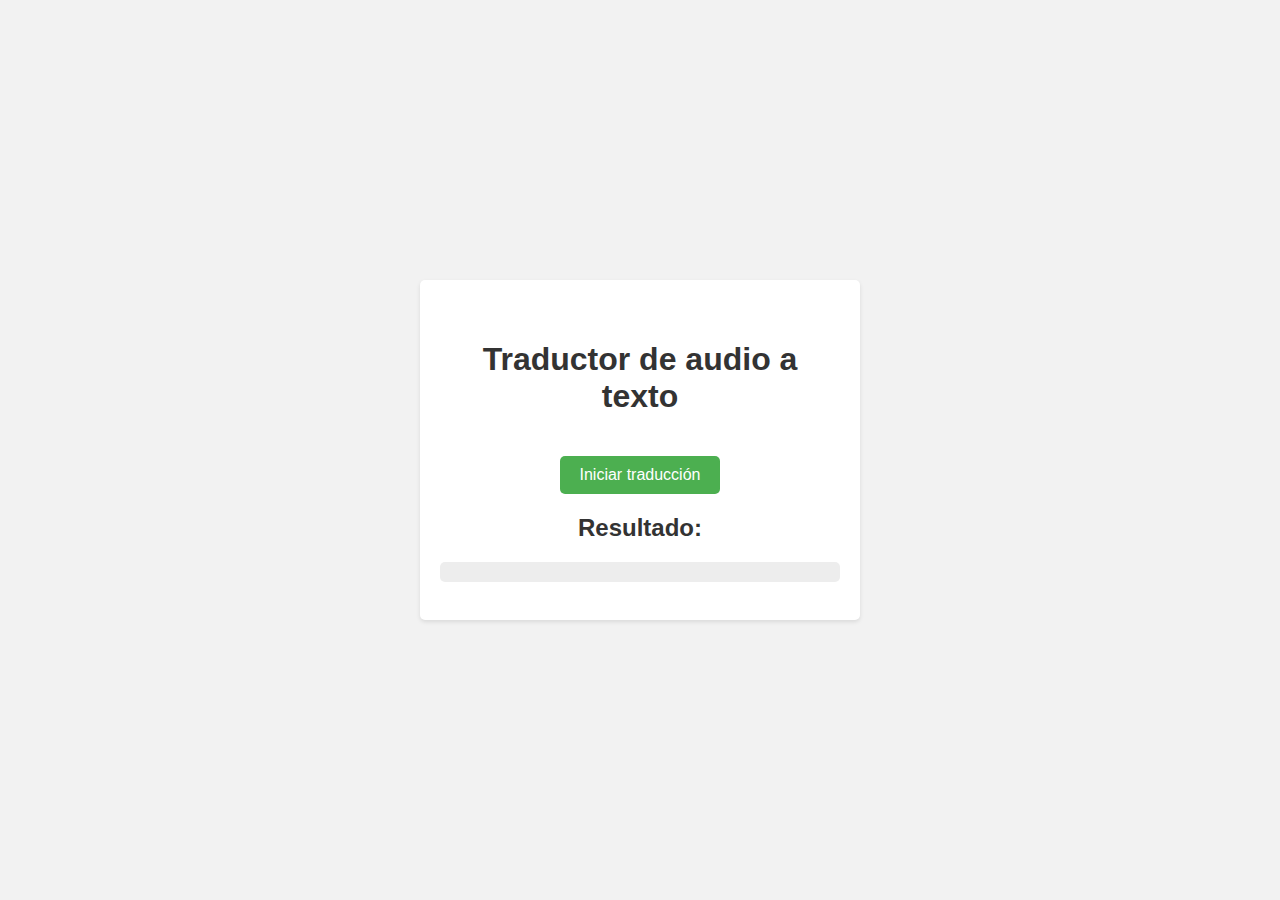
<file: Ciclo1/audio_to_text/index.html>
<!DOCTYPE html>
<html>
<head>
  <title>Traductor de audio a texto</title>
  <link rel="stylesheet" href="style.css">
</head>
<body>
  <div class="container">
    <h1>Traductor de audio a texto</h1>
  
    <div>
      <button id="startButton">Iniciar traducción</button>
    </div>

    <div class="result-container">
      <h2>Resultado:</h2>
      <p id="result"></p>
    </div>
  </div>

  <script src="script.js"></script>
</body>
</html>
</file>
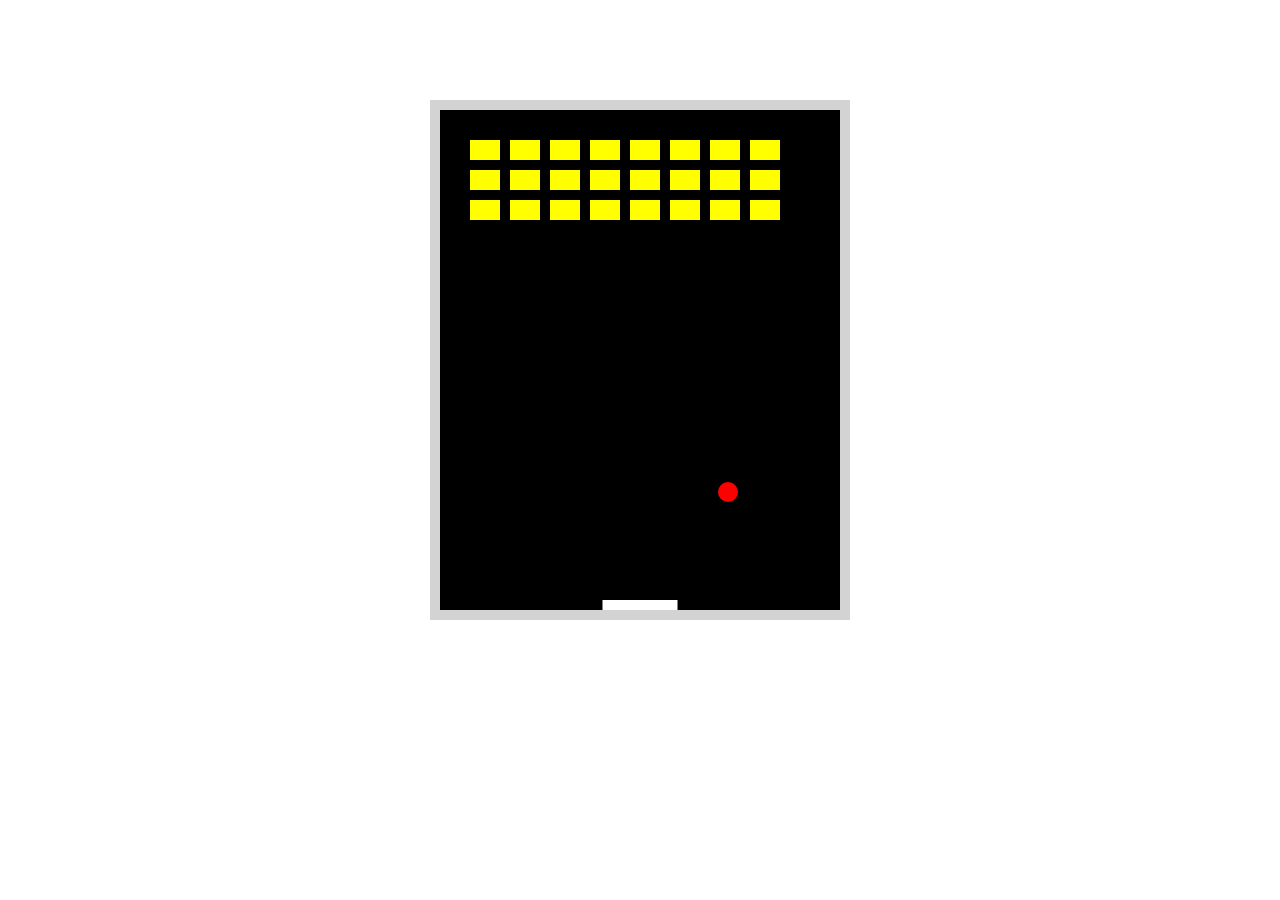
<file: Ciclo1/breakout_game/index.html>
<!DOCTYPE html>
<html>
  <head>
    <title>Breakout game</title>
    <meta charset="UTF-8">
    <link rel="stylesheet" href="style.css">
  </head>
  <body>
    <h1>Breakout</h1>
    <canvas class='canvas' width="400" height="500" id="game"></canvas>

    <script src="script.js"></script>
  </body>
</html>
</file>
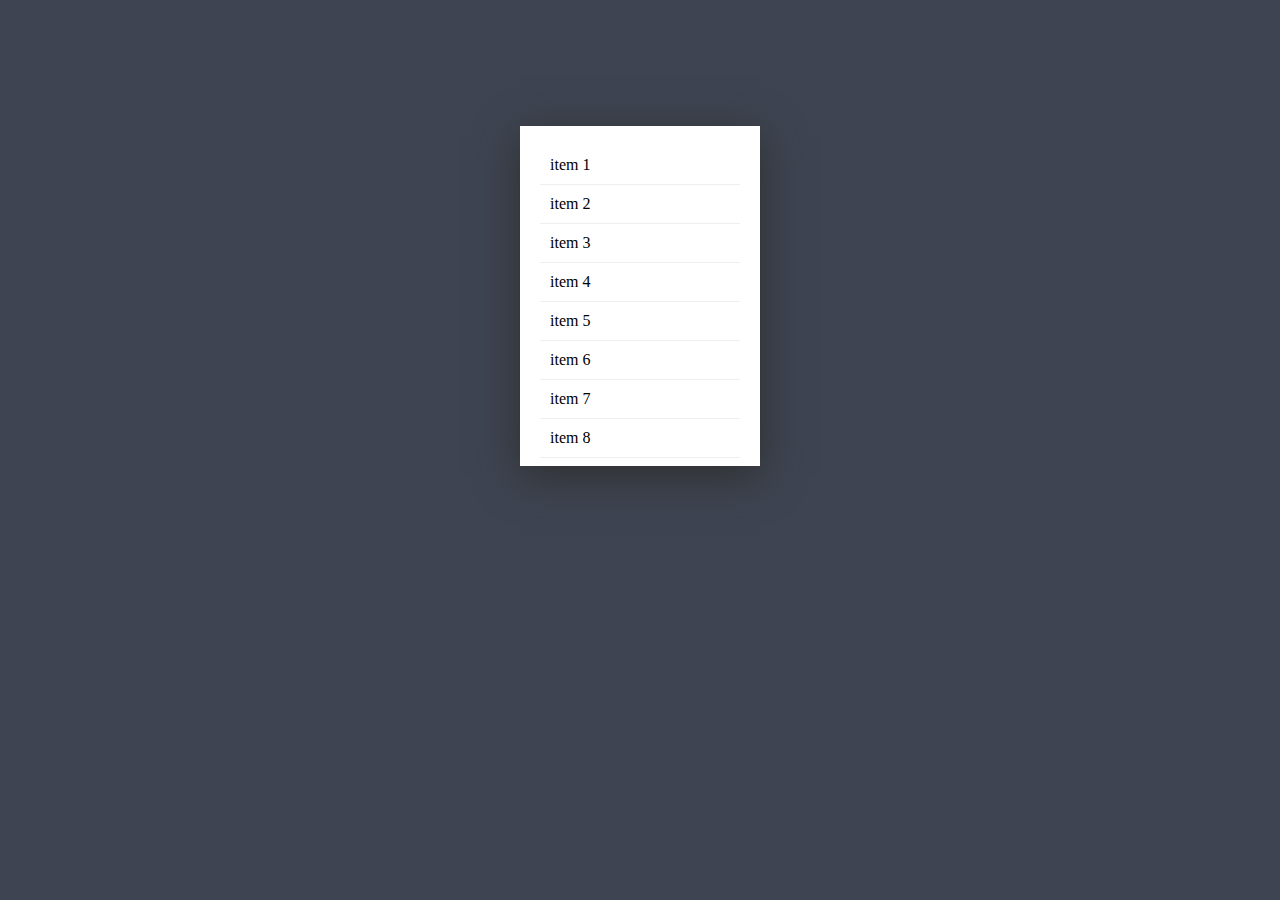
<file: Ciclo1/scroll_infinito/index.html>
<!DOCTYPE html>
<html>
<head>
  <!-- Required meta tags -->
  <meta charset="utf-8">
  <meta name="viewport" content="width=device-width, initial-scale=1">

  <!-- Bootstrap CSS -->
  <link href="https://cdn.jsdelivr.net/npm/bootstrap@5.0.2/dist/css/bootstrap.min.css" rel="stylesheet" integrity="sha384-EVSTQN3/azprG1Anm3QDgpJLIm9Nao0Yz1ztcQTwFspd3yD65VohhpuuCOmLASjC" crossorigin="anonymous">
  <link rel="stylesheet" href="style.css">
  <title>Scroll infinito</title>

  
</head>
<body>
  <div id="content">
    <ul id="infinite-list"></ul>
  </div>

  <script src="script.js"></script>
</body>
</html>
</file>
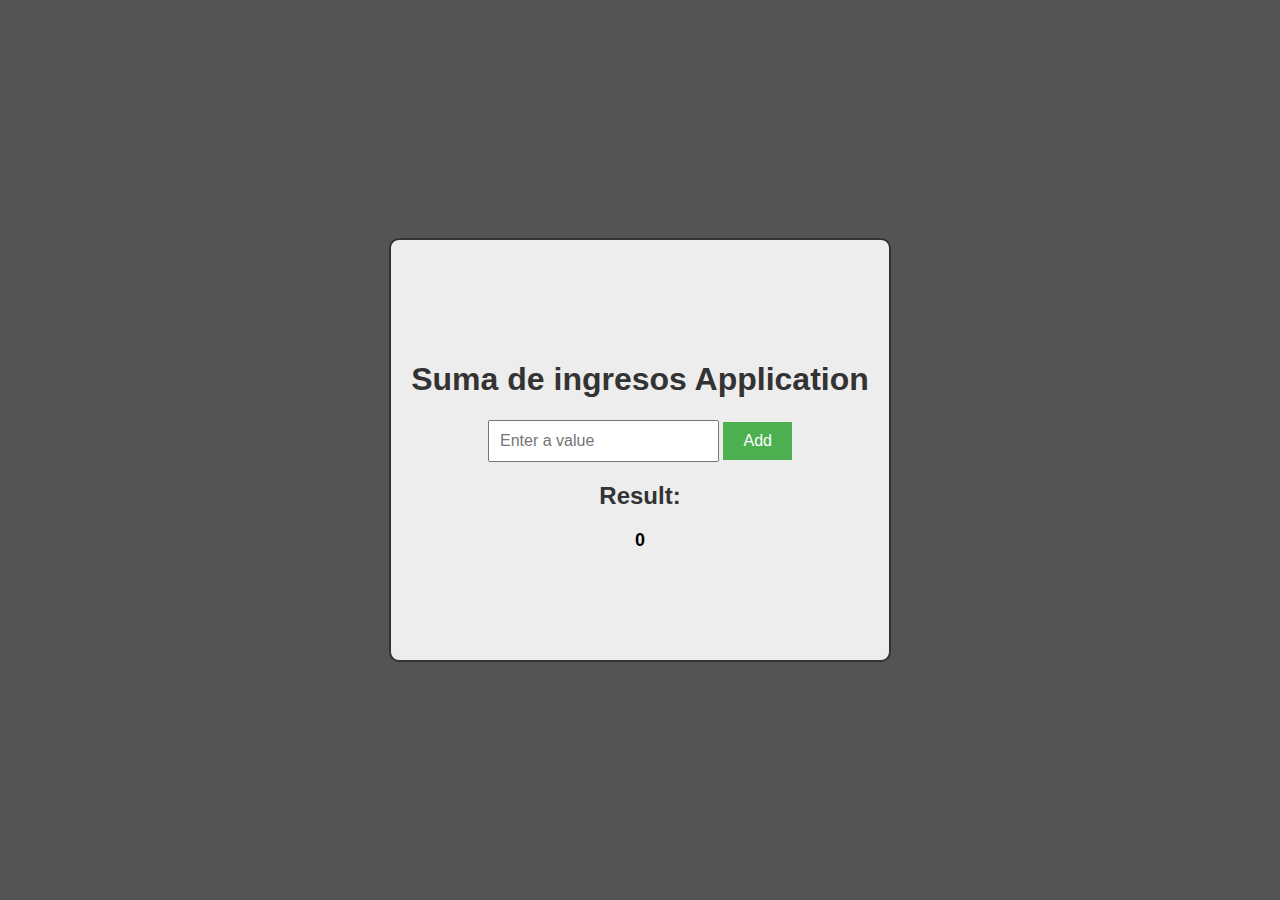
<file: Ciclo1/sum_of_income/index.html>
<!DOCTYPE html>
<html>
<head>
  <title>Add Values</title>
  <link rel="stylesheet" href="style.css">
</head>
<body>
  <div class="container">
    <h1>Suma de ingresos Application</h1>
  
    <div style="text-align: center;">
      <input type="number" id="inputValue" placeholder="Enter a value">
      <button id="addButton">Add</button>
    </div>

    <h2>Result:</h2>
    <p id="result">0</p>
  </div>

  <script src="script.js"></script>
</body>
</html>
</file>
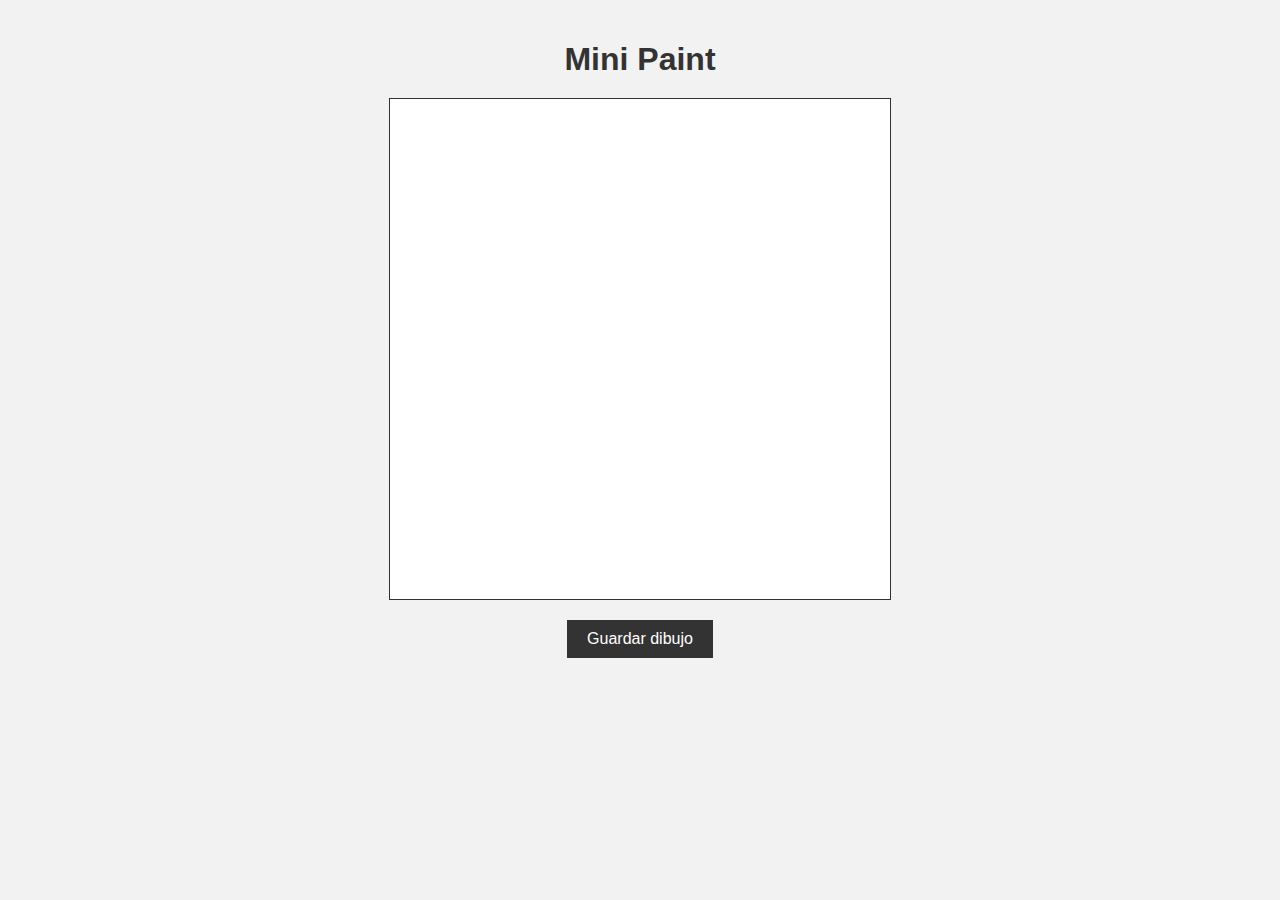
<file: Ciclo3/templates/index.html>
<!DOCTYPE html>
<html>
<head>
    <title>Mini Paint</title>
    <style>
        body {
            font-family: Arial, sans-serif;
            background-color: #f2f2f2;
            margin: 0;
            padding: 20px;
        }
        
        h1 {
            color: #333333;
            text-align: center;
            margin-bottom: 20px;
        }
        
        #canvas-container {
            display: flex;
            justify-content: center;
        }
        
        #canvas {
            border: 1px solid #333333;
            background-color: #ffffff;
        }
        
        form {
            text-align: center;
            margin-top: 20px;
        }
        
        button {
            padding: 10px 20px;
            font-size: 16px;
            background-color: #333333;
            color: #ffffff;
            border: none;
            cursor: pointer;
        }
        
        button:hover {
            background-color: #555555;
        }
    </style>
</head>
<body>
    <h1>Mini Paint</h1>
    <div id="canvas-container">
        <canvas id="canvas" width="500" height="500"></canvas>
    </div>
    <form action="/save" method="POST">
        <input type="hidden" name="image_data" id="image_data">
        <button type="submit" onclick="download()">Guardar dibujo</button>
    </form>
    <script src="../static/script.js"></script>
</body>
</html>
</file>
<file: Ciclo1/audio_to_text/style.css>
body {
    font-family: Arial, sans-serif;
    background-color: #F2F2F2;
    margin: 0;
    padding: 0;
    display: flex;
    justify-content: center;
    align-items: center;
    height: 100vh;
  }

  h1 {
    text-align: center;
    color: #333;
    padding: 20px 0;
  }

  div.container {
    text-align: center;
    padding: 20px;
    background-color: #FFFFFF;
    border-radius: 5px;
    box-shadow: 0 2px 4px rgba(0, 0, 0, 0.1);
    width: 400px;
  }

  #startButton {
    padding: 10px 20px;
    font-size: 16px;
    background-color: #4CAF50;
    color: white;
    border: none;
    border-radius: 5px;
    cursor: pointer;
  }

  #startButton:hover {
    background-color: #45a049;
  }

  div.result-container {
    text-align: center;
    margin-top: 20px;
  }

  h2 {
    color: #333;
  }

  p#result {
    font-size: 18px;
    font-weight: bold;
    padding: 10px;
    background-color: #EDEDED;
    border-radius: 5px;
  }
</file>
<file: Ciclo1/breakout_game/style.css>
html {
    height: 100%;
    margin: 0px;
    padding: 0px;
}

html {
    overflow: scroll;
    overflow-x: hidden;
}

::-webkit-scrollbar {
    width: 0;
    background: transparent;
}

body {
    background-image: url('https://t4.ftcdn.net/jpg/02/15/94/83/360_F_215948377_kgIhNUy4X0iYsyUfYd9KKIViSPOxclbC.jpg');
    background-repeat: no-repeat;
    background-attachment: fixed;
    background-size: 100% 100%;
}

.canvas {
    background-color: black;
    border: 10px solid lightgrey;
    left: 50%;
    top: 360px;
    transform: translate(-50%, -50%);
    position: absolute;
}

h1 {
    color: white;
    text-align: center;
    position: relative;
    top: 10px;
    margin: 0px;
}
</file>
<file: Ciclo1/scroll_infinito/style.css>
body {
    background: #3e4451;
}

#content {
    margin-top: 10%;
}

#infinite-list {
    background: white;
    overflow: auto;
    width: 200px;
    height: 300px;

    margin: 30px;
    padding: 20px;
    display: block;
    margin: 0 auto;
    box-shadow: 0 10px 40px 0 rgba(47, 47, 47.1)
}

li {
    padding: 10px;
    list-style-type: none;
    border-bottom: 1px solid #eee;
}

li:hover {
    background: #808897
}
</file>
<file: Ciclo1/sum_of_income/style.css>
body {
    font-family: Arial, sans-serif;
    margin: 0;
    padding: 0;
    background-color: #000000ab;
    display: flex;
    justify-content: center;
    align-items: center;
    height: 100vh;
  }

  .container {
    text-align: center;
    background-color: #EDEDED;
    padding: 20px;
    height: 300px;
    border: 2px solid #333;
    border-radius: 10px;
    padding-top:100px;
  }

  h1 {
    color: #333;
  }

  input[type="number"] {
    padding: 10px;
    font-size: 16px;
  }

  #addButton {
    padding: 10px 20px;
    font-size: 16px;
    background-color: #4CAF50;
    color: white;
    border: none;
    cursor: pointer;
  }

  #addButton:hover {
    background-color: #45a049;
  }

  h2 {
    margin-top: 20px;
    color: #333;
  }

  #result {
    font-size: 18px;
    font-weight: bold;
  }
</file>
